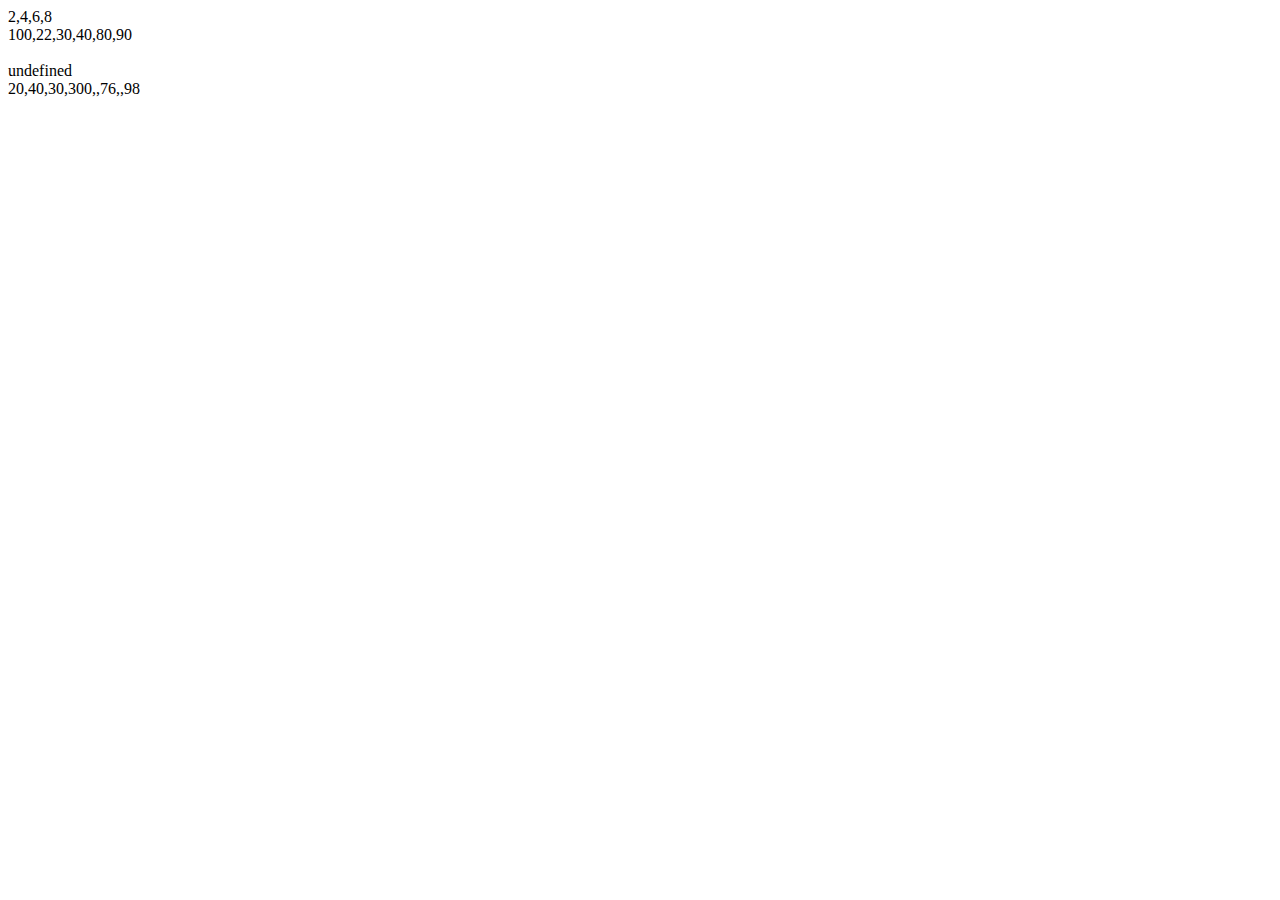
<file: script.html>
<!DOCTYPE html>
<html lang="en">
<head>
    <meta charset="UTF-8">
    <meta http-equiv="X-UA-Compatible" content="IE=edge">
    <meta name="viewport" content="width=device-width, initial-scale=1.0">
    <title>Script by: Juan Rodríguez</title>
    <script>
        
        const getPairs = (array) => { return array?.filter(a => a % 2 == 0); }

        //Basicamente hay varias maneras para que JS no suelte error con los null
        const array1 = [1,2,3,4,5,6,7,8,9];
        const array2 = [100,22,30,40,57,67,71,80,90];
        //Asignarle a una constante que puede ser null o un array
        const array3 = null || [];
        //Crear constante para guardar el null
        const array4 = null;
        //Ya despues de asignada la array a una constante, ya se puede poner un null
        const array5 = [20,40,30,300,35,null,76,77,null,93,98];

        const resultPairs1 = getPairs(array1); // [2, 4, 6, 8]
        const resultPairs2 = getPairs(array2); // [100,22,30,40,80,90]
        const resultPairs3 = getPairs(array3); // Valor Nulo o array vacia []
        const resultPairs4 = getPairs(array4); // Valor Nulo declarado en una constante
        const resultPairs5 = getPairs(array5); // Valor Nulo declarado en una array creada.

        console.log(resultPairs1);
        console.log(resultPairs2);
        console.log(resultPairs3);
        console.log(resultPairs4);
        console.log(resultPairs5);

        document.write(resultPairs1+"<br/>");
        document.write(resultPairs2+"<br/>");
        document.write(resultPairs3+"<br/>");
        document.write(resultPairs4+"<br/>");
        document.write(resultPairs5)+"<br/>";


        //Se crea la constante get Primes para verificar cada numero de la array
        const getPrimes = number => {
	    // Casos especiales para un primo
	    if (number == 0 || number == 1 || number == 4) return "No es primo";
	        for (let x = 2; x < number / 2; x++) {
		if (number % x == 0) return "No es primo";
	    }
	    // Si no hay ningun caso especial es numero Primo
	    return "Es primo";
        }

        const resultPairs6 = [1, 2, 47, 51, 3, 37, 7, 97, 99, 1999];

        //El forEach recorre toda la array y le agregamos la funcion de getPrimes para que identifique a todos los numeros.
        resultPairs6.forEach(number => {
	        console.log(number, getPrimes(number));
        });

    </script>
</head>
<body>

</body>
</html>
</file>
